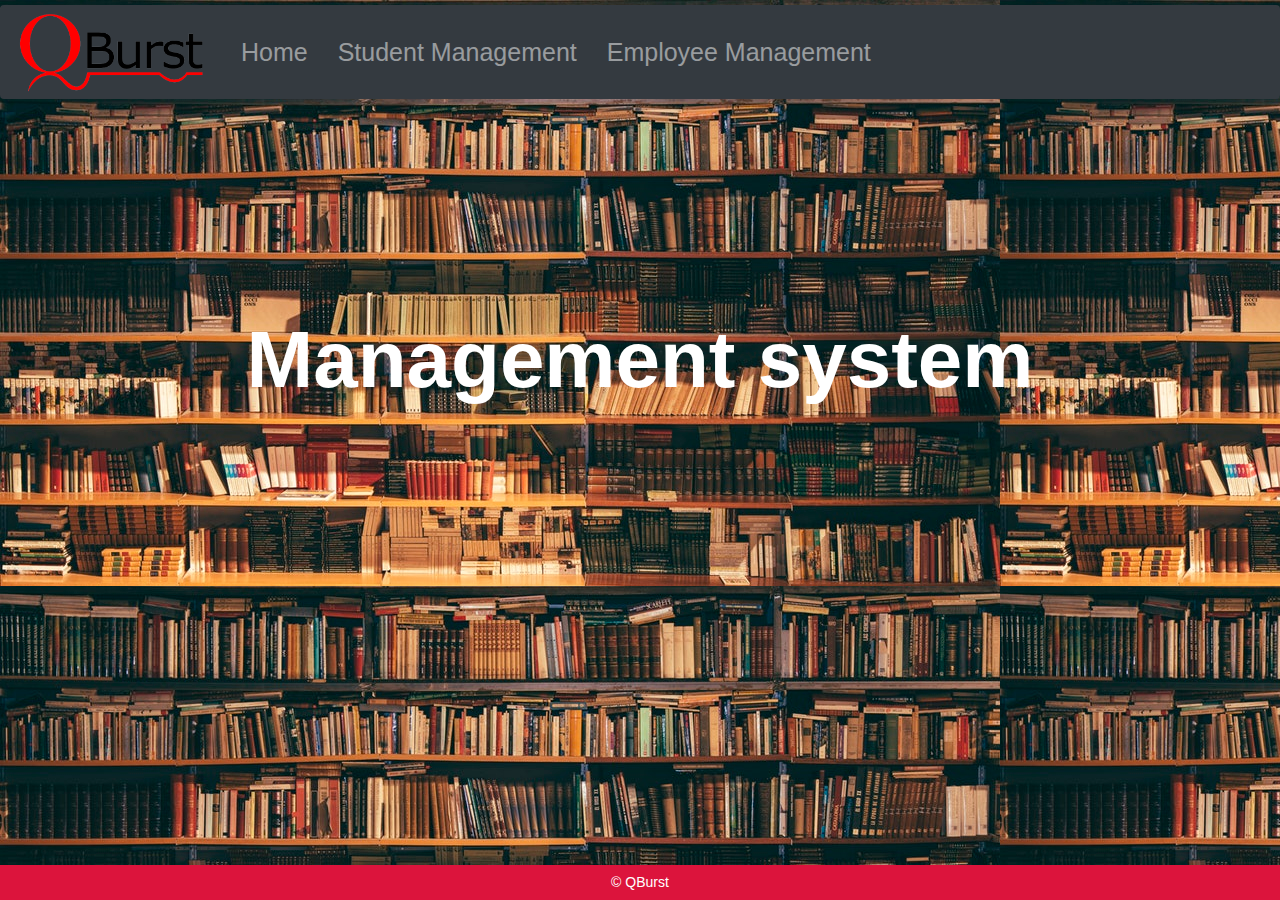
<file: index.html>
<!DOCTYPE html>
<html lang="en">
    <head>
        <title>home</title>
        <link href="css/reset.css" type="text/css" rel="stylesheet">
        <link href="css/style.css" type="text/css" rel="stylesheet">
        <script src="https://ajax.googleapis.com/ajax/libs/jquery/3.3.1/jquery.min.js"></script>
        <script src="./JS/init.js"></script>
        <!-- <script src="./JS/table.js"></script>
        <script src="./JS/readform.js"></script>
        <script src="./JS/search.js"></script>
        <script src="./JS/sort.js"></script>
        <script src="./JS/validate.js"></script> -->
        <meta charset="UTF-8">
        <meta name = "view-point" content=" width = device-width, initial-scale=1"/>
        <link rel="stylesheet" href="https://maxcdn.bootstrapcdn.com/bootstrap/4.3.1/css/bootstrap.min.css">
        <link rel="stylesheet" href="https://maxcdn.bootstrapcdn.com/bootstrap/3.4.0/css/bootstrap.min.css">
        <script src="https://ajax.googleapis.com/ajax/libs/jquery/3.4.1/jquery.min.js"></script>
        <script src="https://maxcdn.bootstrapcdn.com/bootstrap/3.4.0/js/bootstrap.min.js"></script>
    </head>
    <body background="./images/stud2.jpeg">
        <header>
            <nav class="navbar navbar-expand-lg navbar-dark bg-dark" style="margin:5px 0;">
                    <div>
                        <img src="./images/qb_logo.png" class="logo" alt="logo">
                    </div>                           
                    <button class="navbar-toggler navbar-toggler-right" type="button" data-toggle="collapse" data-target="#navb">
                      <span class="navbar-toggler-icon"></span>
                    </button>                        
                    <div class="collapse navbar-collapse" id="navb">
                      <ul class="navbar-nav mr-auto">
                        <li class="nav-item pointer">
                          <a class="nav-link" href="#" target="_parent">Home</a>
                        </li>
                        <li class="nav-item pointer">
                          <a class="nav-link" onclick=" setDatabase('student_data')" href="./portal.html">Student Management</a>
                        </li>
                        <li class="nav-item">
                          <a class="nav-link pointer" onclick="setDatabase('employee_data')" href="./portal.html">Employee Management</a>
                        </li>
                    </ul> 
                    </div>
                  </nav>
    </header> 

    <section class="home-section">

        <div id="home-div" class="space-around">
            <h1>Management system</h1>
           
        </div>
        <footer>
            <div class="info">
              <h5>© QBurst</h5>
            </div>
          </footer> 
    </section>


    
    </body>

    

</html>
</file>
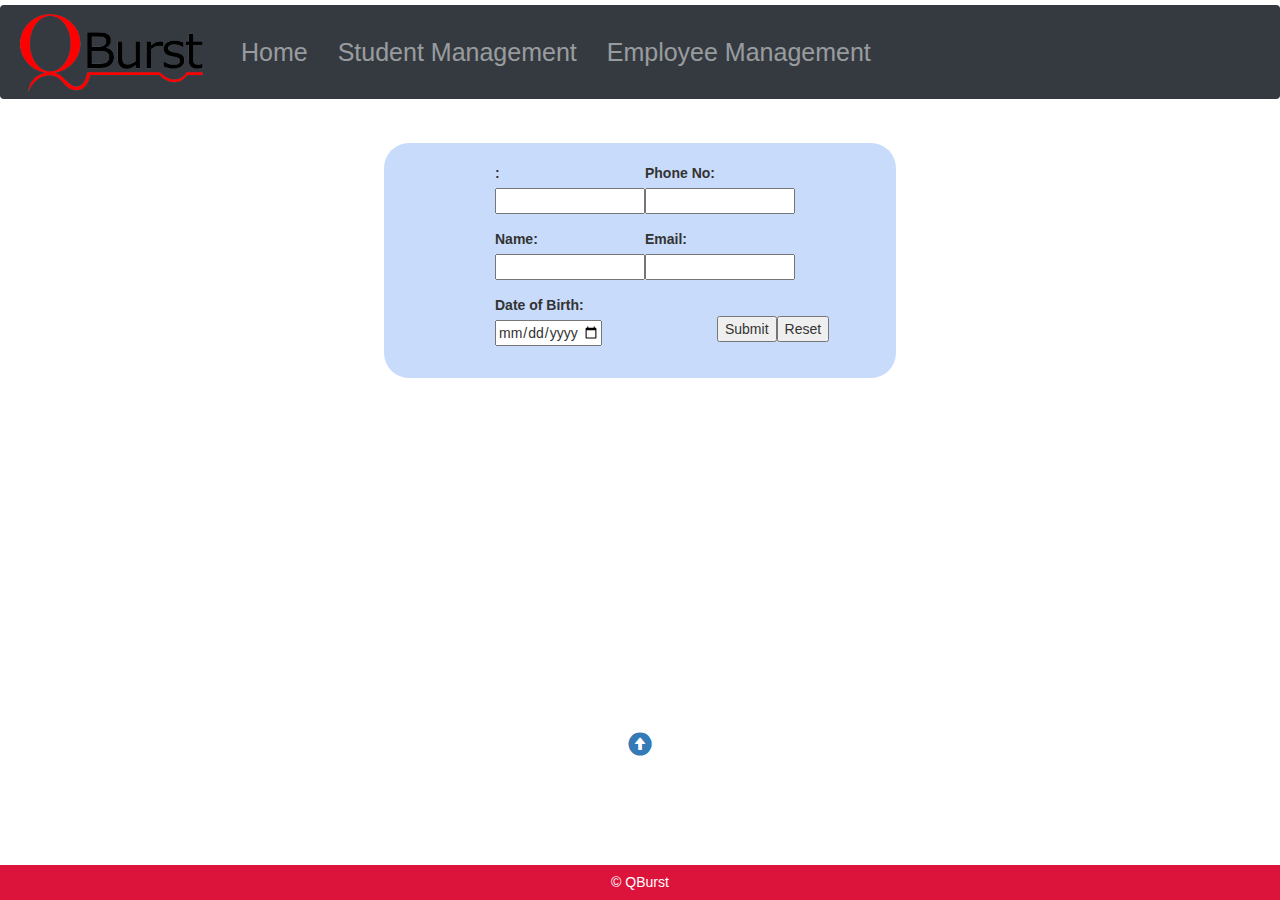
<file: portal.html>
<!DOCTYPE html>
<html lang="en">
    <head>
        <title>table</title>
        <link href="css/reset.css" type="text/css" rel="stylesheet">
        <link href="css/style.css" type="text/css" rel="stylesheet">
        <script src="https://ajax.googleapis.com/ajax/libs/jquery/3.3.1/jquery.min.js"></script>
        <script src="./JS/init.js"></script>
        <script src="./JS/table.js"></script>
        <script src="./JS/readform.js"></script>
        <script src="./JS/search.js"></script>
        <script src="./JS/sort.js"></script>
        <script src="./JS/validate.js"></script>
        <meta charset="UTF-8">
        <meta name = "view-point" content=" width = device-width, initial-scale=1"/>
        <meta name="Description" content="Author: Akash C,A CRUD page for managing employee and student data">
        <link rel="stylesheet" href="https://maxcdn.bootstrapcdn.com/bootstrap/4.3.1/css/bootstrap.min.css">
        <link rel="stylesheet" href="https://maxcdn.bootstrapcdn.com/bootstrap/3.4.0/css/bootstrap.min.css">
        <script src="https://ajax.googleapis.com/ajax/libs/jquery/3.4.1/jquery.min.js"></script>
        <script src="https://maxcdn.bootstrapcdn.com/bootstrap/3.4.0/js/bootstrap.min.js"></script>
    </head>
        <body id="main" onload="init()">       
            <header >
                    <nav class="navbar navbar-expand-lg navbar-dark bg-dark" style="margin:5px 0;">
                            <div>
                                <img src="./images/qb_logo.png" class="logo" alt="logo">
                            </div>                           
                            <button class="navbar-toggler navbar-toggler-right" type="button" data-toggle="collapse" data-target="#navb">
                              <span class="navbar-toggler-icon"></span>
                            </button>                        
                            <div class="collapse navbar-collapse" id="navb">
                              <ul class="navbar-nav mr-auto">
                                <li class="nav-item pointer">
                                  <a class="nav-link" href="./index.html" target="_parent">Home</a>
                                </li>
                                <li class="nav-item pointer">
                                  <a class="nav-link" onclick="loadDatabase('student_data')">Student Management</a>
                                </li>
                                <li class="nav-item">
                                  <a class="nav-link pointer" onclick="loadDatabase('employee_data')">Employee Management</a>
                                </li>
                            </ul> 
                            </div>
                          </nav>
            </header> 
            <section id ="portal">
              <div class="name">
                  <h1 id="form_name"> </h1>
              </div>
                    <div class="input_field" >
                        <form id="form_input" action="">
                          <div class = ' space-between'>
                            <div class="col-md-4">
                              <div class ="form-group">
                                  <label for="ID" id="id_label">:</label>
                                  <input name="id" type="number" id="ID" >
                              </div>
                              <div class ="form-group">
                                  <label for="name">Name:</label>
                                  <input name="name" type="text" id="name" >  
                              </div>
                              <div class ="form-group">
                                  <label for="dob">Date of Birth:</label>
                                  <input name="dob" type="date" id="dob" class="pointer" min="1980-01-01" max="2000-01-01">
                              </div>                              
                            </div> 
                            <div class="col-md-4">
                              <div class="form-group">
                                  <label for="phone">Phone No:</label>
                                  <input name="phone" type="number" id="phone" >
                              </div> 
                              <div class="form-group">
                                  <label  for="Email">Email:</label>
                                  <input name="email" type="email" id="Email">  
                              </div>
                              <div class="form-submit-button">
                                  <input type="button" onclick="readForm()" value="Submit" id = "submitButton">
                                  <input type="button" onclick="document.getElementById('form_input').reset()" value="Reset" id = "submitButton">
                              </div>
                            </div>
                          </div>
                       
                          </div>
                        </form>          
                    </div> 
                    <div id="search-div">
                        <form class="form-inline my-2 my-lg-0 justify-right" id = "searchWindow" action="">
                            <input class="form-control mr-sm-2" type="text" placeholder="Search" id="search" onkeyup="searchTable()" >
                          </form>
                    </div>
                    
                        <div class="table_div" >
                            <div   id = "main-table" >    
                                <table  class="table  table-bordered ">
                                  <thead>
                                    <tr> 
                                      <th>
                                        <div class="row"onclick="sortData(0,'descending')" id="idh">
                                            <h3>ID</h3>
                                           
                                                  <h3 class="glyphicon glyphicon-chevron-down"></h3>
                                             
                                        </div>
                                        
                                      </th>
                                       <th>
                                          <div class="row" onclick="sortData(1,'descending')" id="nameh">
                                              <h3>Name</h3>
                                             
                                                      <h3 class="glyphicon glyphicon-chevron-down"></h3>
                                                
                                          </div>
                                      </th>
                                       <th>
                                          <div class="row" onclick="sortData(2,'descending')" id="dobh">
                                              <h3>DoB</h3>
                                             
                                                      <h3 class="glyphicon glyphicon-chevron-down"></h3>
                                          
                                          </div>
                                      </th>
                                       <th>
                                          <div class="row" onclick="sortData(3,'descending')" id="phoneh">
                                              <h3>Contact</h3>
                           
                                                      <h3 class="glyphicon glyphicon-chevron-down"></h3>
                                              
                                          </div>
                                      </th>
                                       <th>
                                          <div class="row" onclick="sortData(4,'descending')" id="emailh">
                                              <h3>Email</h3>
                              
                                                      <h3 class="glyphicon glyphicon-chevron-down"></h3>
                                 
                                          </div>
                                      </th>
                                      <th>
                                          
                                              <h3>Actions</h3>
                                            
                                      </th>
                                    </tr>
                                  </thead>
                                  <tbody id="table1">
                                  
                                        
                                     
                                     
                                  </tbody>
                                 
                                  
                                     
                                  
                                     
                                </table>
                    </div>  
                </div> 
            </section>
            <div class="back">
                <a href="#" aria-label="top"><h3 class="glyphicon glyphicon-circle-arrow-up"></h3> </a>
            </div>
           
        </body>  
        <footer>
          
            <div class="info">
              <h5>© QBurst</h5>
            </div>
  
          </footer>  

</html>
</file>
<file: css/style.css>
.nav-link{
  font-size: 25px;
}
.logo{
  max-width: 200px;
}
.logo:hover{
  transform: scale(1.08);
  transition: 0.5s;
  cursor: pointer;
 
}
html {
  scroll-behavior: smooth;
}
nav {
  margin: 5% 5%;
}
nav ul {
  box-sizing: border-box;
  display: flex;
  justify-content: space-around;
  flex-wrap: nowrap;
}
nav a{
  color: #ffffff;
  font-size: 30px;
  text-decoration: none;
}
nav li{
  margin: 10px;
}
#search-div{
    padding:30px 0px;
    display: block;
}
.justify-right{
  justify-content: right;
}
.justify-center{
  display: flex;
  justify-content: center;
}
.space-around{
  display: flex;
  justify-content:space-around;
}
.back{
  display: flex;
  justify-content: space-evenly;
  margin-bottom: 10%;
}
a{
  text-decoration: none;
  outline:none;
  color:inherit;
}
.info{
  display: flex;
  position: relative;
  justify-content: space-around;
  color: #ffffff;
  background-color: crimson;
}
.revert{
  display:revert;
}
  td{
    font-size: 1.5vw;
    background-color: azure;
    word-wrap: wrap break-word;
    min-width: 100px;
  }
  th{
    cursor: pointer;
    min-width: 100px;
    position: sticky;
    background-color:#878799;
    top: 0;
    z-index: 5;
  }
  th h3{
    font-size: 30px;
  }
  th:hover{
    transition: 0.5s;
    background-color: #5c5150;
    color: #ffffff;

  }
  .scroll {
    overflow:scroll;
    height:0px;
}
  #portal{
    margin: 1% 10%;
  }
  #form_name {
    position: relative;
    text-align: center;
    font-weight: bold;
    color: black;
    background-color: white;
    transform: translate(-50%, -50%);
    /* mix-blend-mode: screen; */
    top: 50%;
    left: 50%;
    /* margin: 0 auto; */
    /* padding: 10px; */
    justify-content: center;
    width: 50%;
    border-radius: 15px;
  }
  #form_input{
    /* padding-right: 10px; */
    width: 400px;
    height: auto;
  }
  .name{
    padding-top: 10px;
  }
  .space-between{
    justify-content: space-between;
    margin: 5% 20% 20% 10%;
    width: 450px;
    
  }
  div.input_field{
    width: 50%;
    margin: 2% 10% 2% 25%;
    height: auto;
    display: flex;
    justify-content: space-around;
    flex-wrap: nowrap;
    background-color: #c8dbfa;
    border-radius: 25px;
  }
  .group{
    display: flex;
    justify-content: space-between;
  }
  
  .form-submit-button{
    display: flex;
    justify-content:space-evenly;
    margin: 30%;
    flex-wrap: nowrap;
    padding-left: 30%;
  }
  .row{
    display: flex;
    flex-direction: row;
    justify-content: space-around;
    flex-wrap: nowrap;
  }
  .column{
    display: flex;
    flex-direction: column;
    justify-content: space-between;
  }
  .table_div{
    height: 300px;
    width: 100%;
    overflow: auto;
    border-radius: 25px
  }
 .head{
    border-style:solid; 
    border-width: 2px;
    border-color: black;
    width: 50%;
    height: auto;
  }

input {
  max-width: 150px;
}
.pointer{
  cursor: pointer;
}

/* The Modal (background) */
.modal {
  display: none; /* Hidden by default */
  position: relative  ; /* Stay in place */
  z-index: 4; /* Sit on top */
  padding: 200px 200px; /* Location of the box */
  width: 100%; /* Full width */
  height: 100%; /* Full height */
  overflow: auto; /* Enable scroll if needed */
  background-color: rgb(0,0,0); /* Fallback color */
  background-color: rgba(0,0,0,0.4); /* Black w/ opacity */
}
/* Modal Content */
.modal-cont {
  display: flex;
  flex-direction: row;
  flex-wrap: nowrap;
  justify-content: space-evenly;
  /* background-color: #fefefe; */
  margin: auto;
  /* padding: 30px; */
  width: 100px;
  height: auto;
  background-color: azure 00;
  /* border: 1px solid #888; */
}

#home-div{
  height: 400px;
  margin: 15% 10%;
}
#home-div h1{
  text-align: center;
  color:white;
  font-weight: bold;
  font-size: 80px;
  /* height: 700px; */
}
.home-section{
  display: flex;
  flex-direction: column;
  justify-content: space-between;
  height: 610px;
}
footer{
  /* position: absolute; */
  position: fixed;
  /* left: 0; */
  bottom: 0;
  width: 100%;
  z-index: 5;
}
header{
   /* position: absolute; */
   position: sticky;
   /* left: 0; */
   top: 0;
   width: 100%;
   z-index: 6;
 }

 thead {
  position: sticky;
  /* position: sticky; */
  top: 0;
  z-index: 1;
  /* background: #fff; */
}

#main-table{
  display: none;
}
#search-div{
  display: none;
}
@media only screen and (min-width: 1300px){ 
  .name h1{
    font-size: 80px;
    margin-top: 5%
  }
  .table_div{
    height: 600px;
    width: 100%;
    overflow: auto;
  }
  .info{
    display: flex;
    justify-content: space-around;
    color: #ffffff;
    background-color: crimson;
    padding:20px 0px;
  }
  footer h5{
    font-size: 30px;
  }
  #home-div{
    height: 600px;
    margin: 20% 20%;
  }
  #home-div h1{
    text-align: center;
    color:white;
    font-weight: bold;
    font-size: 110px;
    /* height: 700px; */
  }
  .home-section{
    display: flex;
    flex-direction: column;
    justify-content: space-between;
    height: 1100px;
  }
  #form_input{
    /* padding-right: 50px; */
    font-size: 30px;
    height: 400px;
    width: 500px;
  }

  .nav-link{
    font-size: 30px;
  }
  div.input_field{
    width: 35%;
    padding-right: 13%;
    /* float: right; */
    margin: 2% 0% 2% 32.5%;
  }
  #portal{
    margin: 1% 1%;
    /* animation: spin 2s linear infinite; */
  }
#form_name{
  width: 35%;
  font-size: 50px;
}

  .space-between{
    justify-content: space-between;
    margin: 10% 20% 20% 20%;
    width: 800px;
    height: auto;
    
  }
  .col-md-4{
    height: 300px;
    width: 300px;
  }
  .form-group{
    width: 300px
  }
  input {
    max-width: 250px;
  }
  td {
    font-size: 20px;
  }
  th h3{
    font-size: 30px
  }
}
@media only screen and (max-width:990px){
  .form-group{
    width: 100px
  }
  #form_name{
    /* margin-top: 10%; */
    font-size: 25px;
  }
  div.input_field{
    width: 50%;
    margin: 2% 10% 2% 25%;
    height: auto;
    display: flex;
    justify-content: space-around;
    flex-wrap: nowrap;
    background-color:#c8dbfa;
    overflow: auto;
  }
  .space-between{
    position:relative;
    justify-content: space-between;
    margin: 10% 20% 20% 20%;
    width: 100px;
    height: auto;   
  }
  .form-submit-button{
    width: 150px;
    display: flex;
    justify-content:space-evenly;
    margin: 1%;
    flex-wrap: nowrap;
    padding-left: 0%;
  }
  .col-md-4{
    margin-left: 4%
  }
  .table_div{
    height: 300px;
    width: 100%;
    overflow: auto;
    border-radius: 15px
  }
  td {
    font-size: 15px;
  }
  th h3{
    font-size: 25px
  }
  #home-div h1 {
    text-align: center;
    color: white;
    font-weight: bold;
    font-size: 50px;
}


@keyframes stud2emp {
  from {background-color: red;}
  to {background-color: green;}
}
@keyframes emp2stud {
  from {background-color: green;} 
  to {background-color: red;}
}
</file>
